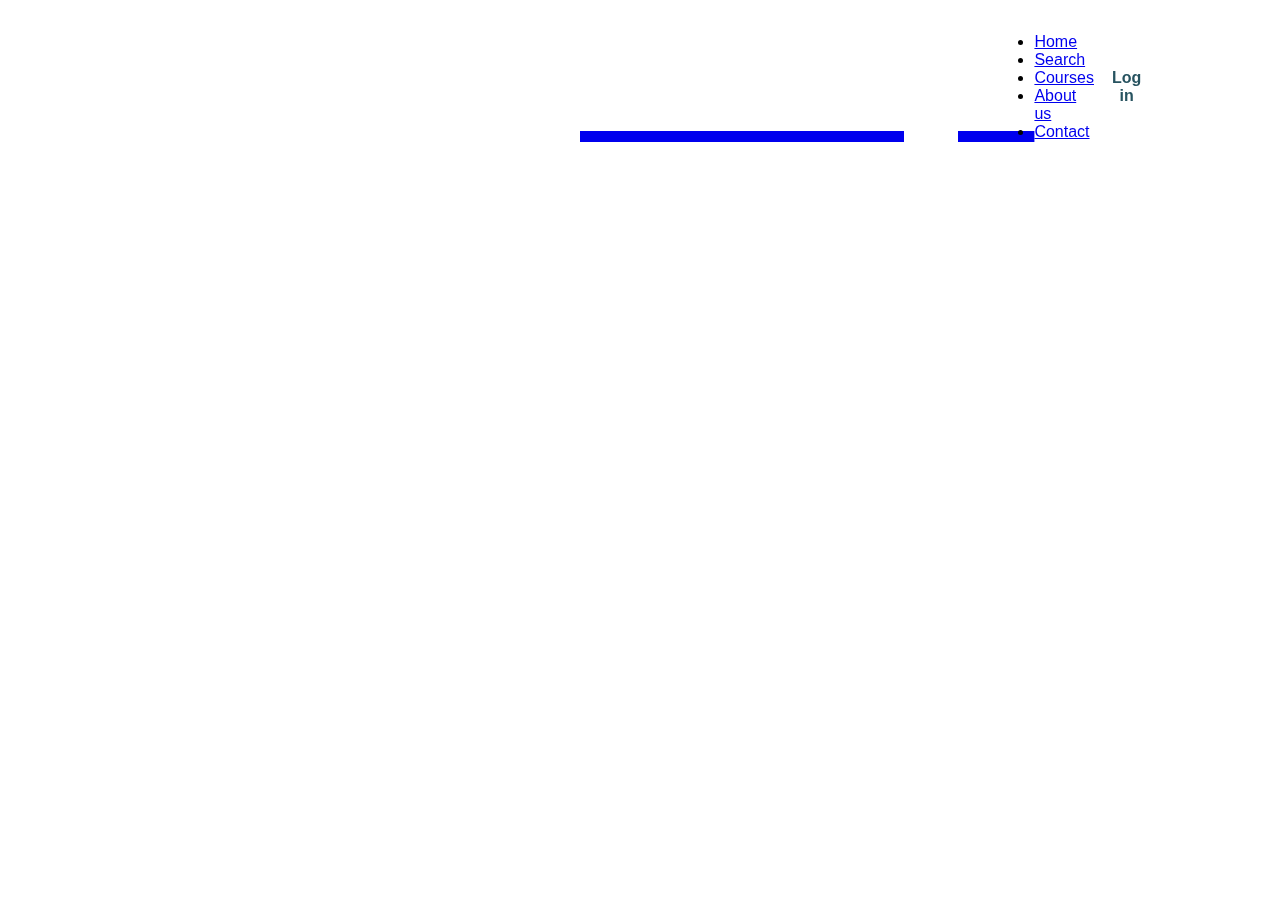
<file: note/login/login.html>
<!DOCTYPE html>
<html lang="en">
    <head>
        <meta charset="UTF-8">
        <meta name="viewport" content="width=device-width, initial-scale=1.0">
        <title>Website login html and css</title>
        <!--link rel="stylesheet" href=""-->
        <link rel="stylesheet" href="login.css">
    </head>
    <body>
        <header>
            <nav class="navbar">
                <span class="hamburger-btn material-symbols-rounded">Menu</span>
                <a href="#" class="logo">
                    <h2>Labanya</h2>
                </a>
                <ul class="link">
                    <span class="close-btn material-symbols-rounded">close</span>
                    <li><a href="#">Home</a></li>
                    <li><a href="#">Search</a></li>
                    <li><a href="#">Courses</a></li>
                    <li><a href="#">About us</a></li>
                    <li><a href="#">Contact</a></li>
                </ul>
                <button class="login-btn">Log in</button>
            </nav>
        </header>

        <div class="blur-bg-overlay"></div>
        <div class="form-popup">
            <span class="close-btn material-symbols-rounded">close</span>
            <div class="form-box login">
                <h2>Welcome back</h2>
                <p>plz login</p>
            </div>
            <div class="form-control">
                <h2>Login</h2>
                <form action="#">
                    <div class="input-field">
                        <input type="text"required>
                        <label>Email</label>
                    </div>
                    <div class="input-field">
                        <input type="password" required>
                        <label>Password</label>

                    </div>
                    <div class="policy-text">
                        <input type="checkbox" id="policy">
                        <label for="policy">
                            I agree with it
                            <a href="#" class="option">Terms and codition</a>
                        </label>
                    </div>
                    <button type="submit">Sign up</button>
                </form>
                <div class="button-link">
                    Already have an account?
                    <a href="#" id="login-link">Login</a>
                </div>
            </div>
        </div>
    </body>
</html>
</file>
<file: note/login/login.css>
*{
    margin: 0;
    padding: 0;
    box-sizing: border-box;
    font-family:"open-sans",sans-serif;
}

body{
    height :100vh;
    width: 100%;
    background:url()center/cover no-repeat;

}

header{
    position: fixed;
    width: 100%;
    top:0;
    left:0;
    z-index:10;
    padding: 0 10px;
}

.navbar
{
    display:flex;
    padding:22px 0;
    align-items: center;
    max-width:120px;
    margin: 0 auto;
    justify-content: space-between;
}

.navbar .hamburger-btn{
    display:none;
    color:#fff;
    cursor:pointer;
    font-size:1.5rem;
}

.navbar .logo img{
    width:40px;
    border-radius: 50%;
}

.navbar .logo h2{
    color:#fff;
    font-weight:600;
    font-size:7rem;
}

.navbar .links
{
    display: flex;
    gap:35px;
    list-style:none;
    align-items:center;
}

.navbar .close-btn{
    position: absolute;
    right:20px;
    top:20px;
    display:none;
    color:#000;
    cursor: pointer;
}

.navbar .links a{
    color:#fff;
    font-size:1.1rem;
    font-weight:500;
    text-decoration:none;
}

.navbar .links a:hover{
     color:#19e8ff;     
}

.navbar .login-btn{
    border:none;
    outline:none;
    background:#fff;
    color:#275360;
    font-size: 1rem;
    font-weight: 600;
    padding: 10px 18px;
    border-radius: 3px;
    cursor:pointer;
    transition: 0.1s ease;

}

.navbar .login-btn:hover{
    background:#ddd;
}

.form-popup
{
    position:fixed;
    top:50%;
    left:50%;
    z-index:10;
    width:100%;
    opacity:0;
    pointer-events:none;
    max-width:720px;
    background:#fff;
    border:2px solid #fff;
    transition: translate(-50%, -70%);
}

.show-popup .form-popup

{
    opacity: 1;
    pointer-events:auto;
    transform:translate(-50% ,-50%);
    transition:transform 0.3s ease,opacity 0.1s;
}

.form-popup .close-btn{
    position:absolute;
    top:12px;
    right:12px;
    color: #878484;
    cursor:pointer;
}

.blur-bg-overlay{
    position:fixed;
    top:0;
    left:0;
    z-index:10;
    height: 100%;
    opacity:0;
    pointer-events:none;
    backdrop-filter:blur(5px);
    transition:0.1s ease;
}

.show-popup .blur-bg-overlay{
    opacity:1;
    pointer-events:auto;

}

.form-popup .form-box
{
    display: flex;
}

.form-box .form-details
{
    width:100%;
    color:#fff;
    max-width:330px;
    text-align:center;
    display:flex;
    flex-direction:column;
    justify-content:center;
    align-items:center;
}

.login .form-details{
    padding: 0 40px;
    background: url("");
    background-position:center;
    background-size:cover;

}

.signup .form-details{
    padding: 0 20px;
    background:url("");
    background-position:center;
    background-size:cover;
}

.form-box .form-content
{
    width:100%;
    padding:35px;
}

.form-box h2{
    text-align: center;
    margin-bottom:29px;

}
form .input-field
{
    position:relative;
    height: 50px;
    width:100%;
}
</file>
